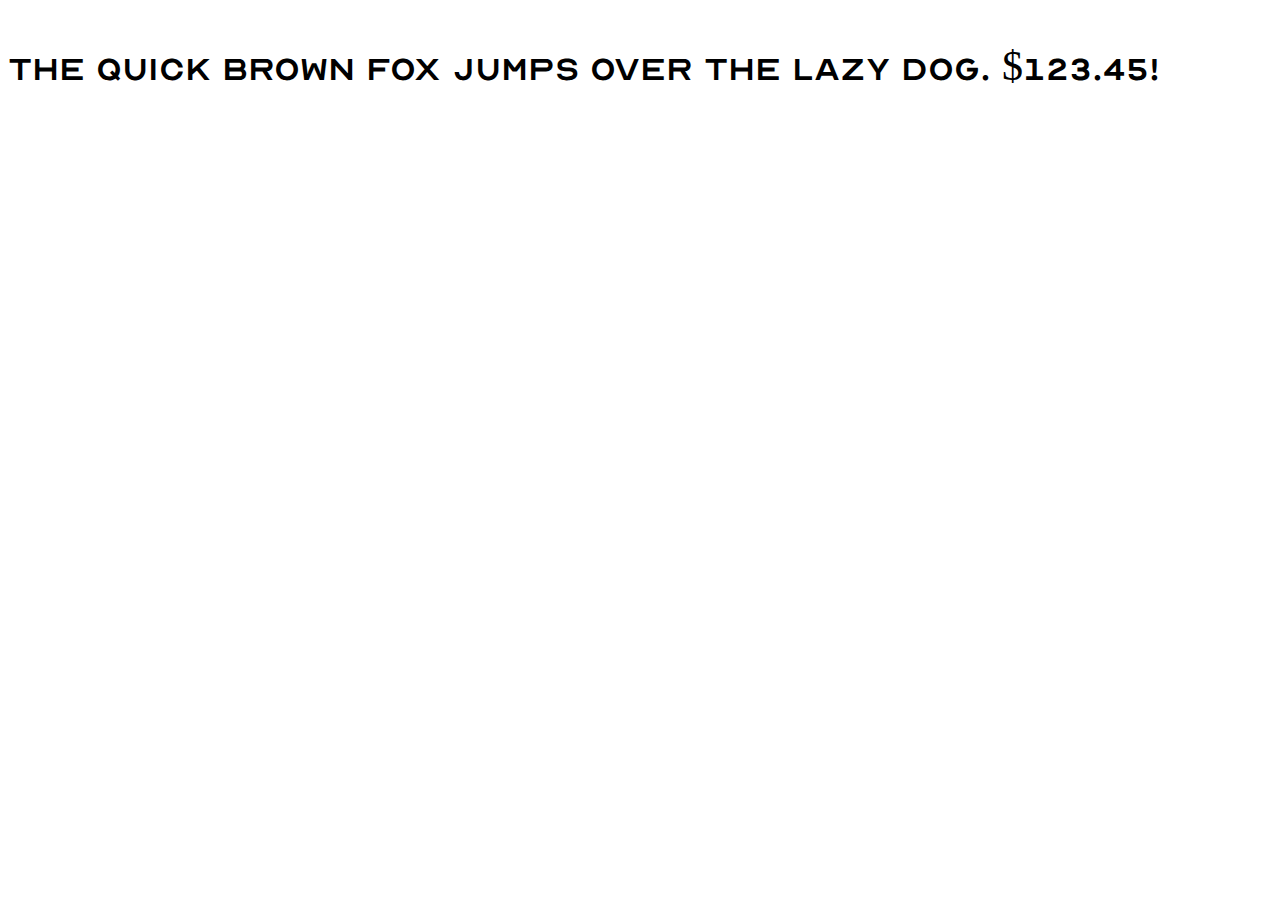
<file: Fonts/Webfont/Web-PS/Optiker-K.html>
<!DOCTYPE html PUBLIC "-//W3C//DTD XHTML 1.0 Strict//EN" "http://www.w3.org/TR/xhtml1/DTD/xhtml1-strict.dtd">
<html lang="en" xml:lang="en" xmlns="http://www.w3.org/1999/xhtml">
<head>
<meta content="text/html; charset=utf-8" http-equiv="content-type"/>
<meta content="en-us" http-equiv="Content-Language"/>
<title>Optician Sans Regular - Web Font Specimen</title>
<link rel="stylesheet" type="text/css" media="screen" href="Optiker-K.css" />
<style type="text/css" media="screen">
body { font-size: 42px; font-family: "OpticianSans", Georgia; }
</style>
</head>
<body>
<p contenteditable="true">The quick brown fox jumps over the lazy dog. $123.45!</p>
</body>
</html>
</file>
<file: Fonts/Webfont/Web-PS/Optiker-K.css>
/* Webfont: OpticianSans-Regular */@font-face {
    font-family: 'OpticianSans';
    src: url('Optiker-K.woff2') format('woff2'), /* Modern Browsers */
         url('Optiker-K.ttf') format('truetype'); /* Safari, Android, iOS */
             font-style: normal;
    font-weight: normal;
    text-rendering: optimizeLegibility;
}
</file>
